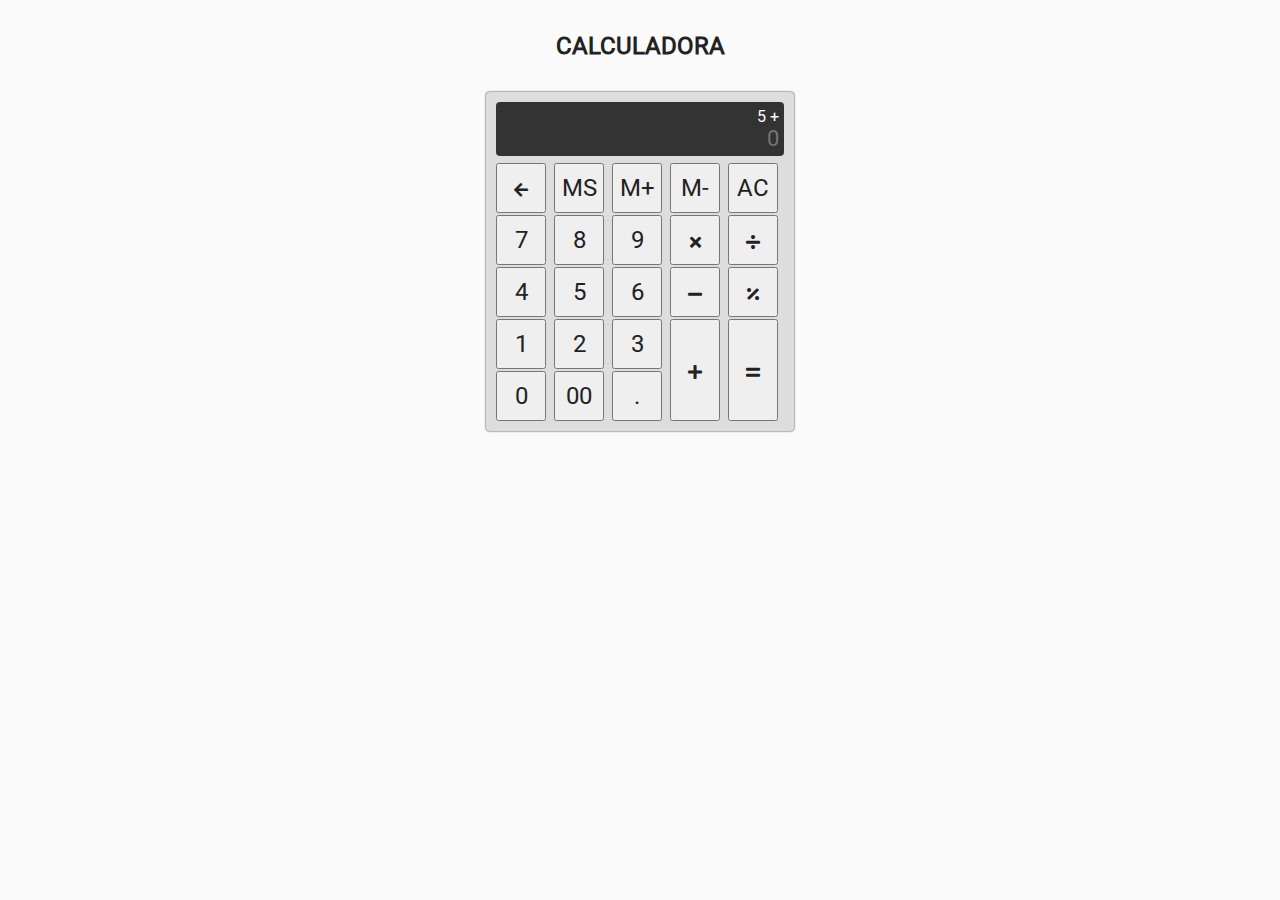
<file: index.html>
<!DOCTYPE html>
<html lang="pt-br">
<head>
    <meta charset="UTF-8">
    <meta name="viewport" content="width=device-width, initial-scale=1.0">
    <title>Calculadora Matematica</title>
    <link rel="stylesheet" href="tools/fontawesome/css/all.min.css">
    <link rel="stylesheet" href="css/style.css">
    <script src="tools/jquery/jquery.min.js"></script>
    <script src="js/script.js"></script>          
    
</head> 
<body>
    <div id="interface">
        <header class="cabecalho">
            <h2>Calculadora</h2>
            
        </header>
        <main>
            <table>
                <tr>
                    <td colspan="5">
                        <div id="painel">
                            <p id="txt-operadores">5 +</p>
                            <input type="text" id="txt-display" placeholder="0" maxlength="19" readonly>
                        </div>
                    </td>
                </tr>
                <tr>
                <td><button class="bt-calc"><i class="fas fa-arrow-left"></i></button></td>
                <td><button class="bt-calc">MS</button></td>
                <td><button class="bt-calc">M+</button></td>
                <td><button class="bt-calc">M-</button></td>
                <td><button class="bt-calc">AC</button></td>
                </tr>
                <tr>
                    <td><button class="bt-calc bt-nr">7</button></td>
                    <td><button class="bt-calc bt-nr">8</button></td>
                    <td><button class="bt-calc bt-nr">9</button></td>
                    <td><button class="bt-calc"><i class="fas fa-times"></i></button></td>
                    <td><button class="bt-calc"><i class="fas fa-divide"></i></button></td>
                </tr>
                <tr>
                    <td><button class="bt-calc bt-nr">4</button></td>
                    <td><button class="bt-calc bt-nr">5</button></td>
                    <td><button class="bt-calc bt-nr">6</button></td>
                    <td><button class="bt-calc"><i class="fas fa-minus"></i></button></td>
                    <td><button class="bt-calc"><i class="fas fa-percentage"></i></button></td>
                </tr>
                <tr>
                    <td><button class="bt-calc bt-nr">1</button></td>
                    <td><button class="bt-calc bt-nr">2</button></td>
                    <td><button class="bt-calc bt-nr">3</button></td>
                    <td rowspan="2"><button class="bt-calc" id="bt-plus"><i class="fas fa-plus"></i></button></td>
                    <td rowspan="2"><button class="bt-calc" id="bt-equal"><i class="fas fa-equals"></i></button></td>
                </tr>
                <tr>
                    <td><button class="bt-calc bt-nr">0</button></td>
                    <td><button class="bt-calc bt-nr">00</button></td>
                    <td><button class="bt-calc bt-nr">.</button></td>
                </tr>
            </table>
        </main>
    </div>
</body>
</html>
</file>
<file: css/style.css>
@font-face {
    font-family:Roboto;
    src: url("../fonts/Roboto-Regular.ttf");
} 

* {
    font-family: "Roboto";
    font-size: 12pt;
    margin: 0;
    padding: 0;
    box-sizing: border-box;
    color: #222;
}

#interface {
    display: block;
    width: 100vw;
    height: 100vh;
    padding: 2rem;
    background-color: #fafafa;
}

#interface .cabecalho {
    display: block;
    width: 70%;
    margin: 0 auto 2rem auto;
}

#interface .cabecalho h2 {
    display: block;
    text-align: center;
    text-transform: uppercase;
    font-size: 1.5rem;
}

#interface main {
    display: block;
}

#interface table {
    margin: 0 auto;
   padding: .5rem;
   border-radius: .25rem;
   background-color: #ddd;
   box-shadow: 0 0 2px rgba(0, 0, 0, 1)
}

#interface table #painel {
   display: block;
   padding: 5px;
   margin-bottom: 5px;
   background-color: #333;
   border-radius: .25rem;
}

#interface table #painel #txt-operadores {
    display: block;
    color: #fafafa;
    text-align: right;
}

#interface table #painel #txt-display {
     display: block;
     width: 100%;
     background-color: transparent;
     border: 0;
     outline: none;
     color: #fafafa;
     text-align: right;
    font-size: 22px;
}

#interface table button {
    display: block;
    width: 50px;
    height: 50px;
    font-size: 1.5rem;
}

#interface table #bt-plus, #interface table #bt-equal {
    height: 102px;
}
</file>
